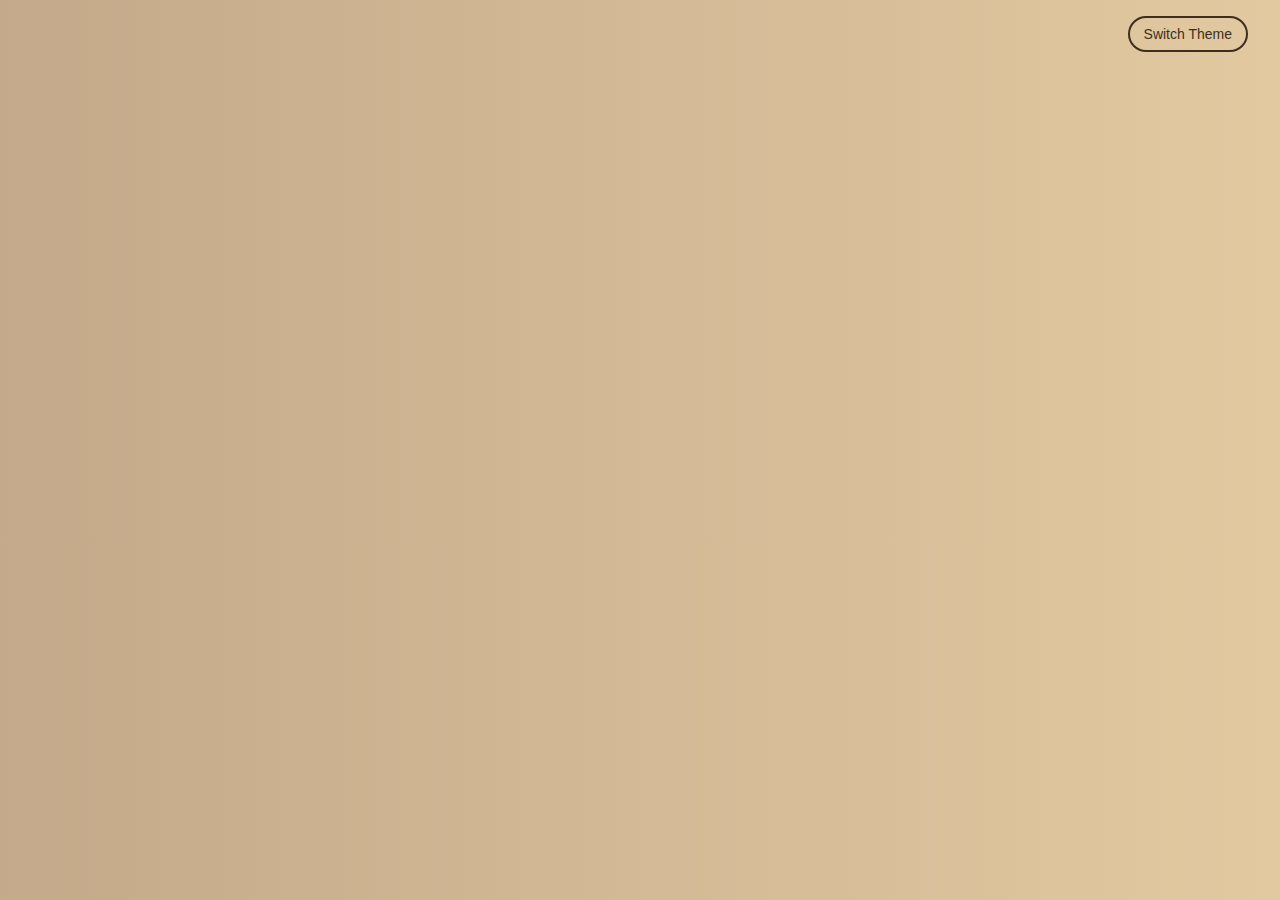
<file: mbti folder/index.html>
<!DOCTYPE html>
<html lang="en">
<head>
  <meta charset="UTF-8">
  <title>MBTI Quiz - Welcome</title>
  <link href="https://fonts.googleapis.com/css2?family=Playfair+Display&family=Lora:wght@400;700&display=swap" rel="stylesheet">
  <style>
    :root {
      --bg-light: linear-gradient(to right, #c4a98a, #e2c9a0); /* Soft beige gradient */
      --bg-dark: #4f4b44;

      --card-light: #f2ede7; /* Muted soft box tone */
      --card-dark: #6e5c4e;

      --text-light: #3e2e20;
      --text-dark: #f3e6d2;

      --btn-light: #d4b07a;
      --btn-dark: #8b6a4e;
      --btn-hover-light: #b9966b;
      --btn-hover-dark: #7a553b;
    }

    body {
      margin: 0;
      font-family: 'Playfair Display', serif;
      transition: background-color 0.3s, color 0.3s;
      overflow-x: hidden;
      cursor: url('https://cur.cursors-4u.net/cursors/cur-2/cur115.cur'), auto; /* Optional: Fancy cursor */
    }

    .top-bar {
      display: flex;
      justify-content: flex-end;
      padding: 16px 32px;
    }

    .toggle-btn {
      border: 2px solid;
      padding: 8px 14px;
      font-size: 14px;
      border-radius: 20px;
      cursor: pointer;
      transition: all 0.2s ease-in-out;
      background-color: transparent;
      color: var(--text-light);
      border-color: var(--text-light);
    }

    .container {
      background: var(--card-light);
      padding: 40px;
      border-radius: 20px;
      box-shadow: 0 8px 16px rgba(0,0,0,0.1);
      width: 60%;
      margin: 60px auto;
      text-align: center;
      opacity: 0;
      transform: translateY(30px);
      animation: fadeSlide 1s ease-out forwards;
    }

    .container.dark {
      background: var(--card-dark);
    }

    h1 {
      font-size: 36px;
      font-weight: bold;
      margin-bottom: 20px;
    }

    h2 {
      font-size: 22px;
      font-family: 'Georgia', serif;
      font-style: italic;
      font-weight: normal;
      margin-bottom: 30px;
      color: var(--text-light);
    }

    .dark h2 {
      color: var(--text-dark);
    }

    input {
      padding: 12px 24px;
      font-size: 18px;
      border: none;
      border-radius: 8px;
      background-color: #fffaf5;
      box-shadow: inset 0 0 4px rgba(0,0,0,0.1);
      font-family: 'Georgia', serif;
      color: var(--text-light);
      transition: all 0.3s;
    }

    .dark input {
      background-color: #5a5a5a;
      color: var(--text-dark);
    }

    .continue-btn {
      margin-top: 20px;
      padding: 10px 24px;
      background-color: var(--btn-light);
      color: white;
      font-size: 18px;
      border: none;
      border-radius: 6px;
      box-shadow: 2px 2px 4px rgba(0,0,0,0.2);
      cursor: pointer;
      transition: background 0.3s ease;
      font-family: 'Georgia', serif;
    }

    .continue-btn:hover {
      background-color: var(--btn-hover-light);
    }

    .dark .continue-btn {
      background-color: var(--btn-dark);
    }

    .dark .continue-btn:hover {
      background-color: var(--btn-hover-dark);
    }

    body.light {
      background: var(--bg-light);
      color: var(--text-light);
    }

    body.dark {
      background-color: var(--bg-dark);
      color: var(--text-dark);
    }

    @keyframes fadeSlide {
      0% {
        opacity: 0;
        transform: translateY(30px);
      }
      100% {
        opacity: 1;
        transform: translateY(0);
      }
    }
  </style>
</head>
<body class="light">

  <div class="top-bar">
    <button class="toggle-btn" onclick="toggleMode()">Switch Theme</button>
  </div>

  <div class="container" id="mainBox">
    <h1><strong>Welcome to the MBTI Quiz</strong></h1>
    <h2><em>Enter your name below:</em></h2>
    <input type="text" id="nameInput" placeholder="Your name"><br><br>
    <button onclick="submitName()" class="continue-btn">Continue</button>
  </div>

  <script>
    const body = document.body;
    const box = document.getElementById("mainBox");
    const currentTheme = localStorage.getItem("theme");

    // Apply theme on page load
    if (currentTheme === "dark") {
      body.classList.replace("light", "dark");
      box.classList.add("dark");
    }

    // Toggle theme between light and dark mode
    function toggleMode() {
      if (body.classList.contains("light")) {
        body.classList.replace("light", "dark");
        box.classList.add("dark");
        localStorage.setItem("theme", "dark");
      } else {
        body.classList.replace("dark", "light");
        box.classList.remove("dark");
        localStorage.setItem("theme", "light");
      }
    }

    // Handle name submission and navigate to the next page
    function submitName() {
      const name = document.getElementById("nameInput").value.trim();
      if (name) {
        localStorage.setItem("name", name); // Save name to localStorage
        window.location.href = "intro.html"; // Redirect to intro page
      } else {
        alert("Please enter your name to continue.");
      }
    }
  </script>

</body>
</html>
</file>
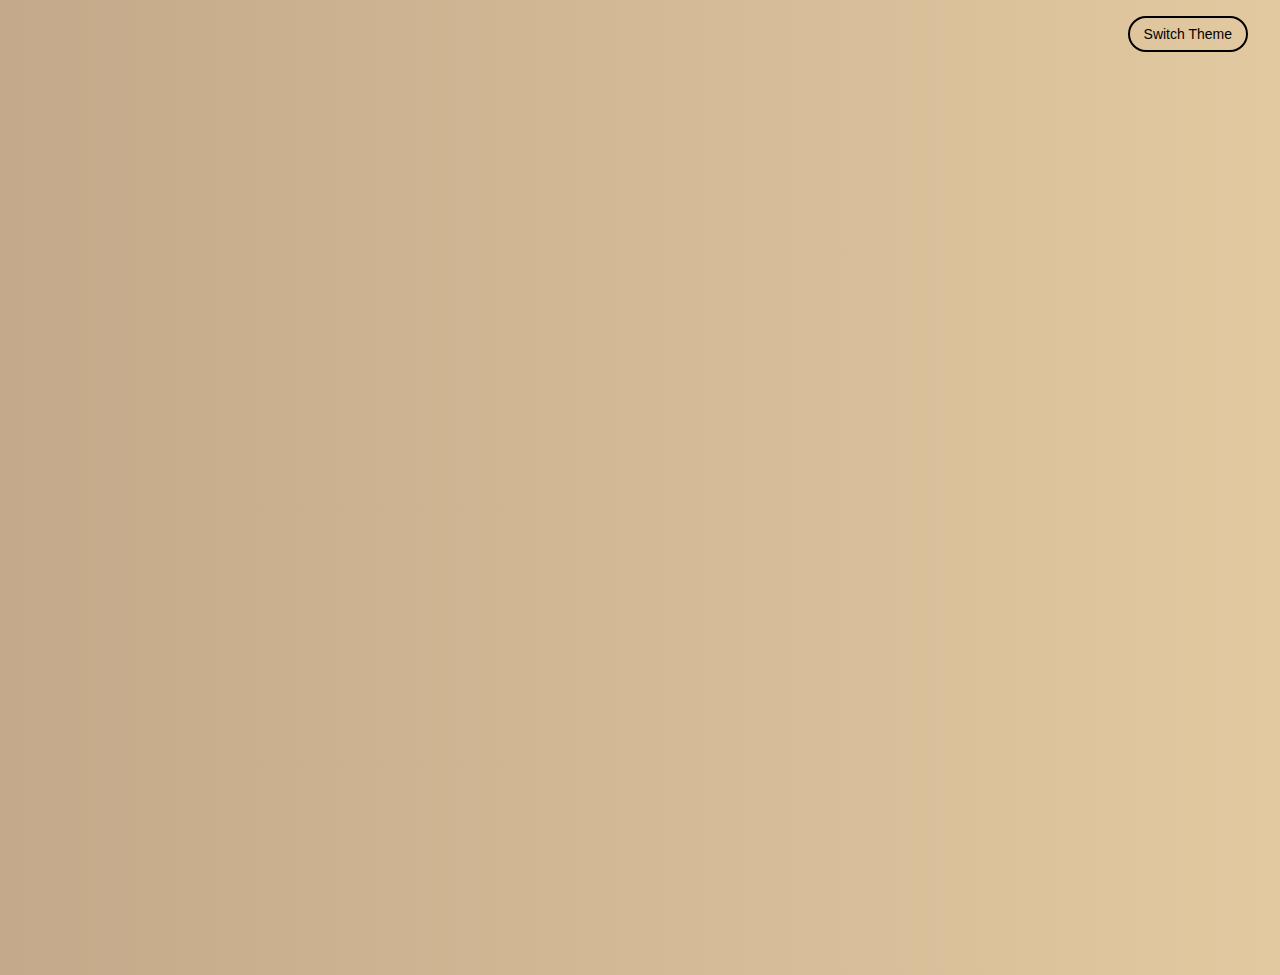
<file: mbti folder/intro.html>
<!DOCTYPE html>
<html lang="en">
<head>
  <meta charset="UTF-8">
  <title>MBTI Quiz - Introduction</title>
  <link href="https://fonts.googleapis.com/css2?family=Playfair+Display&family=Lora:wght@400;700&display=swap" rel="stylesheet">
  <style>
    :root {
      --bg-light: linear-gradient(to right, #c4a98a, #e2c9a0);
      --bg-dark: #4f4b44;
      --card-light: #f2ede7;
      --card-dark: #6e5c4e;
      --text-light: #3e2e20;
      --text-dark: #f3e6d2;
      --btn-light: #d4b07a;
      --btn-dark: #8b6a4e;
      --btn-hover-light: #b9966b;
      --btn-hover-dark: #7a553b;
    }

    body {
      margin: 0;
      font-family: 'Playfair Display', serif;
      transition: background-color 0.3s, color 0.3s;
      overflow-x: hidden;
    }

    .top-bar {
      display: flex;
      justify-content: flex-end;
      padding: 16px 32px;
    }

    .toggle-btn {
      border: 2px solid;
      padding: 8px 14px;
      font-size: 14px;
      border-radius: 20px;
      cursor: pointer;
      transition: all 0.2s ease-in-out;
      background-color: transparent;
    }

    .container {
      background: var(--card-light);
      padding: 40px;
      border-radius: 20px;
      box-shadow: 0 8px 16px rgba(0,0,0,0.1);
      width: 60%;
      margin: 60px auto;
      text-align: center;
      opacity: 0;
      transform: translateY(30px);
      animation: fadeSlide 1s ease-out forwards;
      display: flex;
      flex-direction: column;
      justify-content: center;
      align-items: center;
    }

    .container.dark {
      background: var(--card-dark);
    }

    h1 {
      font-size: 30px;
      font-weight: bold;
      margin-bottom: 20px;
    }

    h2 {
      font-size: 18px;
      font-family: 'Georgia', serif;
      font-weight: normal;
      margin-bottom: 18px;
      color: var(--text-light);
      line-height: 1.6;
    }

    .dark h2 {
      color: var(--text-dark);
    }

    .continue-btn {
      margin-top: 30px;
      padding: 10px 24px;
      background-color: var(--btn-light);
      color: white;
      font-size: 18px;
      border: none;
      border-radius: 6px;
      box-shadow: 2px 2px 4px rgba(0,0,0,0.2);
      cursor: pointer;
      transition: background 0.3s ease;
      font-family: 'Georgia', serif;
    }

    .continue-btn:hover {
      background-color: var(--btn-hover-light);
    }

    .dark .continue-btn {
      background-color: var(--btn-dark);
    }

    .dark .continue-btn:hover {
      background-color: var(--btn-hover-dark);
    }

    body.light {
      background: var(--bg-light);
      color: var(--text-light);
    }

    body.dark {
      background-color: var(--bg-dark);
      color: var(--text-dark);
    }

    @keyframes fadeSlide {
      0% {
        opacity: 0;
        transform: translateY(30px);
      }
      100% {
        opacity: 1;
        transform: translateY(0);
      }
    }

    .italic {
      font-style: italic;
    }
  </style>
</head>
<body class="light">

  <div class="top-bar">
    <button class="toggle-btn" onclick="toggleMode()">Switch Theme</button>
  </div>

  <div class="container" id="mainBox">
    <h1>Welcome, <span id="userName"></span></h1>

    <h2>
      Ever wondered why some people enjoy quiet time alone while others thrive in social settings? The Myers-Briggs Type Indicator (MBTI) is a well-known personality framework that helps individuals understand themselves better by identifying their preferences in how they think, behave, and interact with the world. Developed by Isabel Briggs Myers and Katharine Cook Briggs, MBTI classifies people into 16 different personality types based on four key dichotomies that influence how we process information and make decisions. <br><br>
      <span class="italic">I / E</span>: Introversion vs. Extraversion – How you direct your energy, either towards the world around you (E) or your inner thoughts (I). <br>
      <span class="italic">N / S</span>: Intuition vs. Sensing – How you perceive and process information; whether you prefer big-picture ideas (N) or focus on facts and details (S). <br>
      <span class="italic">F / T</span>: Feeling vs. Thinking – How you make decisions, either based on your personal values (F) or logical analysis (T). <br>
      <span class="italic">J / P</span>: Judging vs. Perceiving – How you approach the outside world, with a preference for structure (J) or flexibility (P).
    </h2>
    

    <h2>
      Your unique combination across these traits reveals your personality type and helps you better understand yourself and your interactions.
    </h2>

    <button onclick="startQuiz()" class="continue-btn">Take the Quiz</button>
  </div>

  <script>
    // Theme load
    const savedTheme = localStorage.getItem("theme") || "light";
    document.body.classList.add(savedTheme);
    const box = document.getElementById("mainBox");
    if (savedTheme === "dark") {
      box.classList.add("dark");
    }

    // User name load
    const userName = localStorage.getItem("name");
    document.getElementById("userName").textContent = userName;

    // Toggle theme + save
    function toggleMode() {
      const body = document.body;
      const box = document.getElementById("mainBox");
      if (body.classList.contains("light")) {
        body.classList.replace("light", "dark");
        box.classList.add("dark");
        localStorage.setItem("theme", "dark");
      } else {
        body.classList.replace("dark", "light");
        box.classList.remove("dark");
        localStorage.setItem("theme", "light");
      }
    }

    // Start quiz
    function startQuiz() {
      window.location.href = "quiz.html";
    }
  </script>

</body>
</html>
</file>
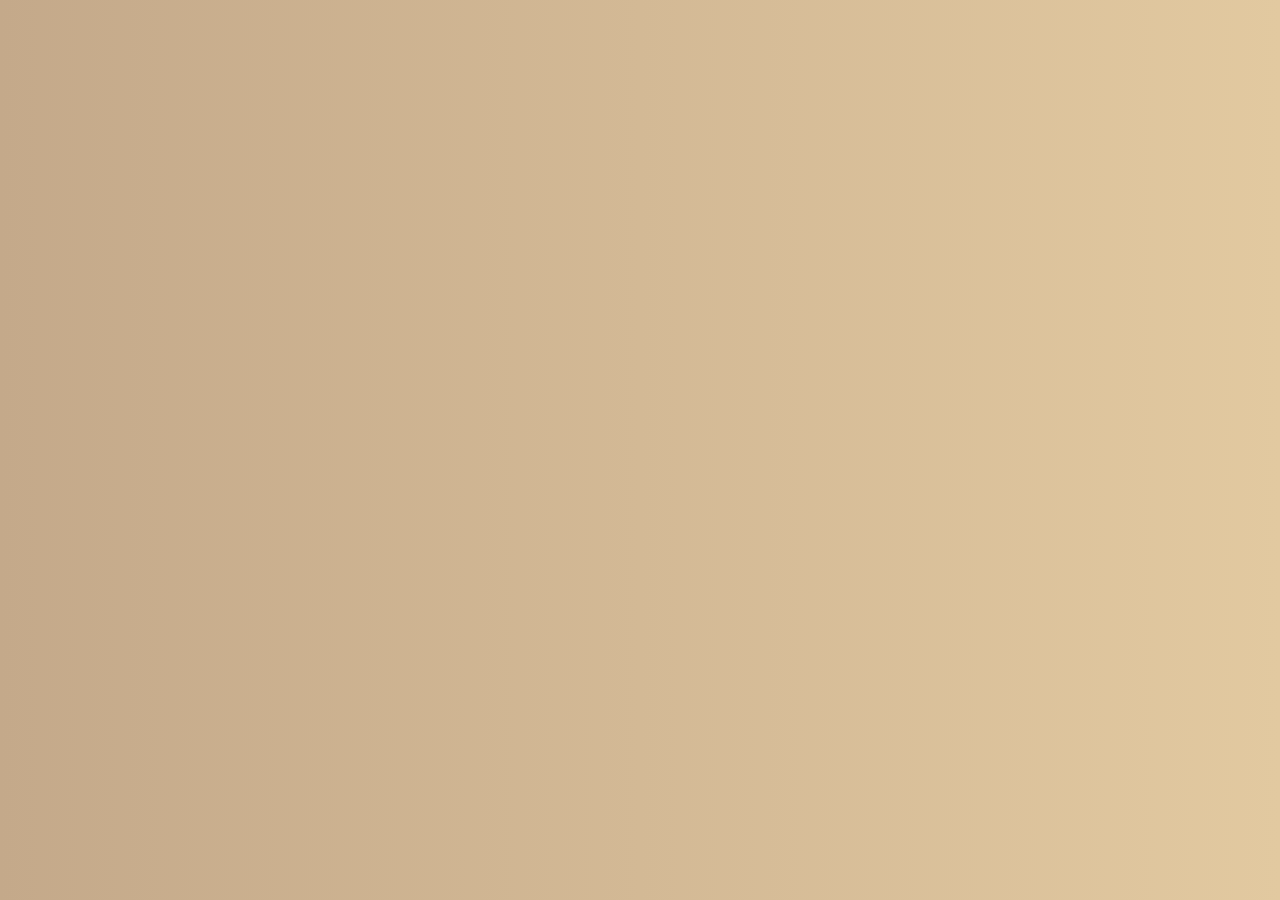
<file: mbti folder/Quiz.html>
<!DOCTYPE html>
<html lang="en">
<head>
  <meta charset="UTF-8">
  <title>MBTI Quiz</title>
  <link href="https://fonts.googleapis.com/css2?family=Playfair+Display&family=Lora:wght@400;700&display=swap" rel="stylesheet">
  <style>
    :root {
      --bg-light: linear-gradient(to right, #c4a98a, #e2c9a0);
      --bg-dark: #4f4b44;
      --card-light: #f2ede7;
      --card-dark: #6e5c4e;
      --text-light: #3e2e20;
      --text-dark: #f3e6d2;
      --btn-light: #d4b07a;
      --btn-dark: #8b6a4e;
      --btn-hover-light: #b9966b;
      --btn-hover-dark: #7a553b;
    }

    body {
      margin: 0;
      font-family: 'Playfair Display', serif;
      transition: background-color 0.3s, color 0.3s;
      overflow-x: hidden;
      cursor: url('https://cur.cursors-4u.net/cursors/cur-2/cur115.cur'), auto;
    }

    .container {
      background: var(--card-light);
      padding: 40px;
      border-radius: 20px;
      box-shadow: 0 8px 16px rgba(0,0,0,0.1);
      width: 60%;
      margin: 60px auto;
      text-align: center;
      opacity: 0;
      transform: translateY(30px);
      animation: fadeSlide 1s ease-out forwards;
    }

    .container.dark {
      background: var(--card-dark);
    }

    h1 { font-size: 36px; font-weight: bold; margin-bottom: 20px; }
    h2 { font-size: 22px; font-family: 'Georgia', serif; font-style: italic; margin-bottom: 30px; color: var(--text-light); }
    .dark h2 { color: var(--text-dark); }

    .answer-button {
      padding: 12px;
      font-size: 18px;
      border-radius: 30px;
      border: none;
      background-color: var(--btn-light);
      color: white;
      font-family: 'Georgia', serif;
      transition: background-color 0.3s;
      width: 100%;
      max-width: 400px;
      margin: 10px auto;
      display: block;
    }

    .dark .answer-button { background-color: var(--btn-dark); color: var(--text-dark); }
    .answer-button:hover { background-color: var(--btn-hover-light); }
    .dark .answer-button:hover { background-color: var(--btn-hover-dark); }

    body.light { background: var(--bg-light); color: var(--text-light); }
    body.dark { background-color: var(--bg-dark); color: var(--text-dark); }

    @keyframes fadeSlide {
      0% { opacity: 0; transform: translateY(30px); }
      100% { opacity: 1; transform: translateY(0); }
    }

    #resultBox {
      display: none;
      margin-top: 40px;
      padding: 30px;
      border-radius: 16px;
      background-color: #f5efe5;
      box-shadow: 0 6px 12px rgba(0,0,0,0.15);
      animation: fadeSlide 1s ease-out forwards;
    }
    .dark #resultBox { background-color: #5e4a3a; }

    #mbtiType { font-size: 32px; font-weight: bold; margin-bottom: 12px; }
    #mbtiDesc { font-size: 18px; font-style: italic; margin-bottom: 20px; }
    .question { margin-bottom: 20px; font-size: 18px; }
      .continue-btn {
  padding: 10px 20px;
  font-size: 16px;
  border-radius: 8px;
  border: none;
  margin: 12px auto;
  display: block;
  width: auto;
  max-width: 220px;
  background-color: var(--btn-light);
  color: white;
  font-family: 'Georgia', serif;
  transition: background-color 0.3s;
}

    .dark .continue-btn {
      background-color: var(--btn-dark);
      color: var(--text-dark);
    }

    .continue-btn:hover {
      background-color: var(--btn-hover-light);
    }

    .dark .continue-btn:hover {
      background-color: var(--btn-hover-dark);
    }

</style>
</head>
<body class="light">
<div class="container" id="mainBox">
  <h1><strong>MBTI Quiz</strong></h1>
  <h2><em>Choose what best fits your approach:</em></h2>
  <div id="questionContainer"></div>
  <div id="answerOptions"></div>
  <div id="resultBox">
    <div id="mbtiType"></div>
    <div id="mbtiDesc"></div>
    <button class="continue-btn" onclick="retakeQuiz()">Retake Quiz</button>
    <button class="continue-btn" onclick="window.open('https://www.16personalities.com/', '_blank')">Know More</button>
    <button class="continue-btn" onclick="goToResultPage()">About Your MBTI</button>
  </div>
</div>
<script>
const typeCounts = { E: 0, I: 0, S: 0, N: 0, T: 0, F: 0, J: 0, P: 0 };

const allQuestions = [
  { question: "You enter a room full of people. What do you do first?", options: [
    { text: "Look for someone to talk to", trait: "E" },
    { text: "Find a quiet corner", trait: "I" },
    { text: "Join a group discussion", trait: "E" },
    { text: "Observe silently from afar", trait: "I" }
  ]},
  { question: "It’s a rainy day. What’s your ideal activity?", options: [
    { text: "Curl up with a book", trait: "I" },
    { text: "Go out for a walk in the rain", trait: "E" },
    { text: "Invite someone over", trait: "E" },
    { text: "Write or draw quietly", trait: "I" }
  ]},
  { question: "You’re at a party. What do you do?", options: [
    { text: "Talk to everyone", trait: "E" },
    { text: "Stick with a few close friends", trait: "I" },
    { text: "Make small talk with anyone", trait: "E" },
    { text: "Observe and listen", trait: "I" }
  ]},
  { question: "Which activity would you prefer?", options: [
    { text: "Spontaneously make plans with someone", trait: "P" },
    { text: "Plan your day ahead of time", trait: "J" },
    { text: "Go with the flow", trait: "P" },
    { text: "Wait and see how the day unfolds", trait: "P" }
  ]},
  { question: "How do you prefer to work?", options: [
    { text: "On one task at a time", trait: "J" },
    { text: "Multitask with multiple activities", trait: "P" },
    { text: "Create detailed plans before working", trait: "J" },
    { text: "Get it done as you go along", trait: "P" }
  ]},
  { question: "When making a decision, what is most important to you?", options: [
    { text: "Logic and objectivity", trait: "T" },
    { text: "Feelings and the impact on others", trait: "F" },
    { text: "Practicality", trait: "T" },
    { text: "Personal values and morals", trait: "F" }
  ]},
  { question: "How do you prefer to make decisions?", options: [
    { text: "Based on facts and logic", trait: "T" },
    { text: "Considering the feelings of others", trait: "F" },
    { text: "Analyzing all options", trait: "T" },
    { text: "Using gut feelings and instincts", trait: "F" }
  ]},
  { question: "When faced with a problem, how do you approach it?", options: [
    { text: "Analyze it logically", trait: "S" },
    { text: "Look for creative solutions", trait: "N" },
    { text: "Consult with others for advice", trait: "F" },
    { text: "Use past experiences to guide decisions", trait: "S" }
  ]},
  { question: "You prefer to focus on...", options: [
    { text: "The big picture", trait: "N" },
    { text: "The details and specifics", trait: "S" },
    { text: "Future possibilities", trait: "N" },
    { text: "Present experiences", trait: "S" }
  ]},
  { question: "How do you recharge after a long day?", options: [
    { text: "Spending time alone", trait: "I" },
    { text: "Being around people", trait: "E" },
    { text: "Engaging in a hobby or activity", trait: "I" },
    { text: "Relaxing in solitude", trait: "I" }
  ]},
  { question: "You prefer to plan ahead for...", options: [
    { text: "The week ahead", trait: "J" },
    { text: "The day ahead", trait: "J" },
    { text: "The next few hours", trait: "P" },
    { text: "The next month or year", trait: "J" }
  ]},
  { question: "In social situations, you are most likely to...", options: [
    { text: "Take charge and organize activities", trait: "E" },
    { text: "Let others take the lead and observe", trait: "I" },
    { text: "Be the life of the party", trait: "E" },
    { text: "Stay in the background and contribute quietly", trait: "I" }
  ]},
  { question: "When deciding on a vacation, you prefer...", options: [
    { text: "A planned itinerary", trait: "J" },
    { text: "A spontaneous trip", trait: "P" },
    { text: "A mix of both", trait: "P" },
    { text: "Going wherever the moment takes you", trait: "P" }
  ]},
  { question: "You prefer to communicate by...", options: [
    { text: "Using concise and clear facts", trait: "T" },
    { text: "Expressing your emotions and values", trait: "F" },
    { text: "Using examples and reasoning", trait: "T" },
    { text: "Using empathy and understanding", trait: "F" }
  ]},
  { question: "How do you prefer to spend your free time?", options: [
    { text: "Exploring new ideas", trait: "N" },
    { text: "Engaging in practical activities", trait: "S" },
    { text: "Looking for new experiences", trait: "N" },
    { text: "Reflecting on past experiences", trait: "S" }
  ]},
  { question: "When working on a task, you prefer...", options: [
    { text: "A structured approach", trait: "J" },
    { text: "A flexible approach", trait: "P" },
    { text: "Following your intuition", trait: "N" },
    { text: "Being guided by others' input", trait: "F" }
  ]},
  { question: "In a conversation, you tend to...", options: [
    { text: "Stick to the topic at hand", trait: "S" },
    { text: "Explore related ideas", trait: "N" },
    { text: "Offer personal experiences", trait: "F" },
    { text: "Analyze the facts", trait: "T" }
  ]},
  { question: "You’re more likely to remember...", options: [
    { text: "Specific details", trait: "S" },
    { text: "The general idea", trait: "N" },
    { text: "Your feelings about an experience", trait: "F" },
    { text: "Who was there", trait: "S" }
  ]},
  { question: "Your approach to solving problems is...", options: [
    { text: "Practical and hands-on", trait: "S" },
    { text: "Theoretical and abstract", trait: "N" },
    { text: "Strategic and calculated", trait: "T" },
    { text: "Empathetic and considerate", trait: "F" }
  ]}
]; // Use your list of 20 questions exactly here.

const descriptions = {
  ISTJ: "ISTJ: Responsible, serious, and traditional. Loyal and detail-oriented.",
  ISFJ: "ISFJ: Nurturing, responsible, and reserved. Devoted to helping others.",
  INFJ: "INFJ: Idealistic, insightful, and compassionate. Deep thinkers and planners.",
  INTJ: "INTJ: Independent, strategic, and logical. Visionary and analytical.",
  ISTP: "ISTP: Action-oriented and pragmatic. Analytical and independent.",
  ISFP: "ISFP: Gentle, sensitive, and quiet. Artistic and adaptable.",
  INFP: "INFP: Idealistic and loyal. Driven by their values.",
  INTP: "INTP: Theoretical, curious, and analytical. Loves abstract ideas.",
  ESTP: "ESTP: Energetic and perceptive. Lives in the moment.",
  ESFP: "ESFP: Fun-loving and spontaneous. Values excitement and connection.",
  ENFP: "ENFP: Enthusiastic and imaginative. Values inspiration and relationships.",
  ENTP: "ENTP: Inventive and energetic. Enjoys intellectual debates.",
  ESTJ: "ESTJ: Organized, assertive, and realistic. Strong leadership skills.",
  ESFJ: "ESFJ: Caring and sociable. Enjoys helping and supporting others.",
  ENFJ: "ENFJ: Charismatic and altruistic. Inspires and supports others.",
  ENTJ: "ENTJ: Confident and strategic. Strong leadership and execution skills."
};

let selectedQuestions = [];
let currentQuestion = 0;

function shuffleAndPick() {
  selectedQuestions = [...allQuestions].sort(() => Math.random() - 0.5).slice(0, 10);
}

function showQuestion() {
  if (currentQuestion >= selectedQuestions.length) return showResults();
  const q = selectedQuestions[currentQuestion];
  document.getElementById("questionContainer").innerHTML = `<div class="question">${q.question}</div>`;
  const oContainer = document.getElementById("answerOptions");
  oContainer.innerHTML = "";

  q.options.forEach(opt => {
    const btn = document.createElement("button");
    btn.className = "answer-button";
    btn.textContent = opt.text;
    btn.onclick = () => {
      typeCounts[opt.trait]++;
      currentQuestion++;
      showQuestion();
    };
    oContainer.appendChild(btn);
  });
}

function calculateMBTI() {
  return [
    typeCounts.E >= typeCounts.I ? 'E' : 'I',
    typeCounts.S >= typeCounts.N ? 'S' : 'N',
    typeCounts.T >= typeCounts.F ? 'T' : 'F',
    typeCounts.J >= typeCounts.P ? 'J' : 'P'
  ].join('');
}

function getMBTIDescription(type) {
  return descriptions[type] || "Description not available.";
}

function showResults() {
  const type = calculateMBTI();
  document.getElementById("mbtiType").innerHTML = `Your MBTI Type: <strong>${type}</strong>`;
  document.getElementById("mbtiDesc").innerHTML = getMBTIDescription(type);
  document.getElementById("resultBox").style.display = "block";
}

function retakeQuiz() {
  currentQuestion = 0;
  for (let t in typeCounts) typeCounts[t] = 0;
  document.getElementById("resultBox").style.display = "none";
  shuffleAndPick();
  showQuestion();
}

function goToResultPage() {
    const type = calculateMBTI();
    localStorage.setItem("mbtiType", type);
    localStorage.setItem("mbtiDesc", getMBTIDescription(type));
    localStorage.setItem("mbtiCounts", JSON.stringify(typeCounts));
    window.location.href = "result.html";
  }

  shuffleAndPick();
  showQuestion();
</script>
</script>
</body>
</html>
</file>
